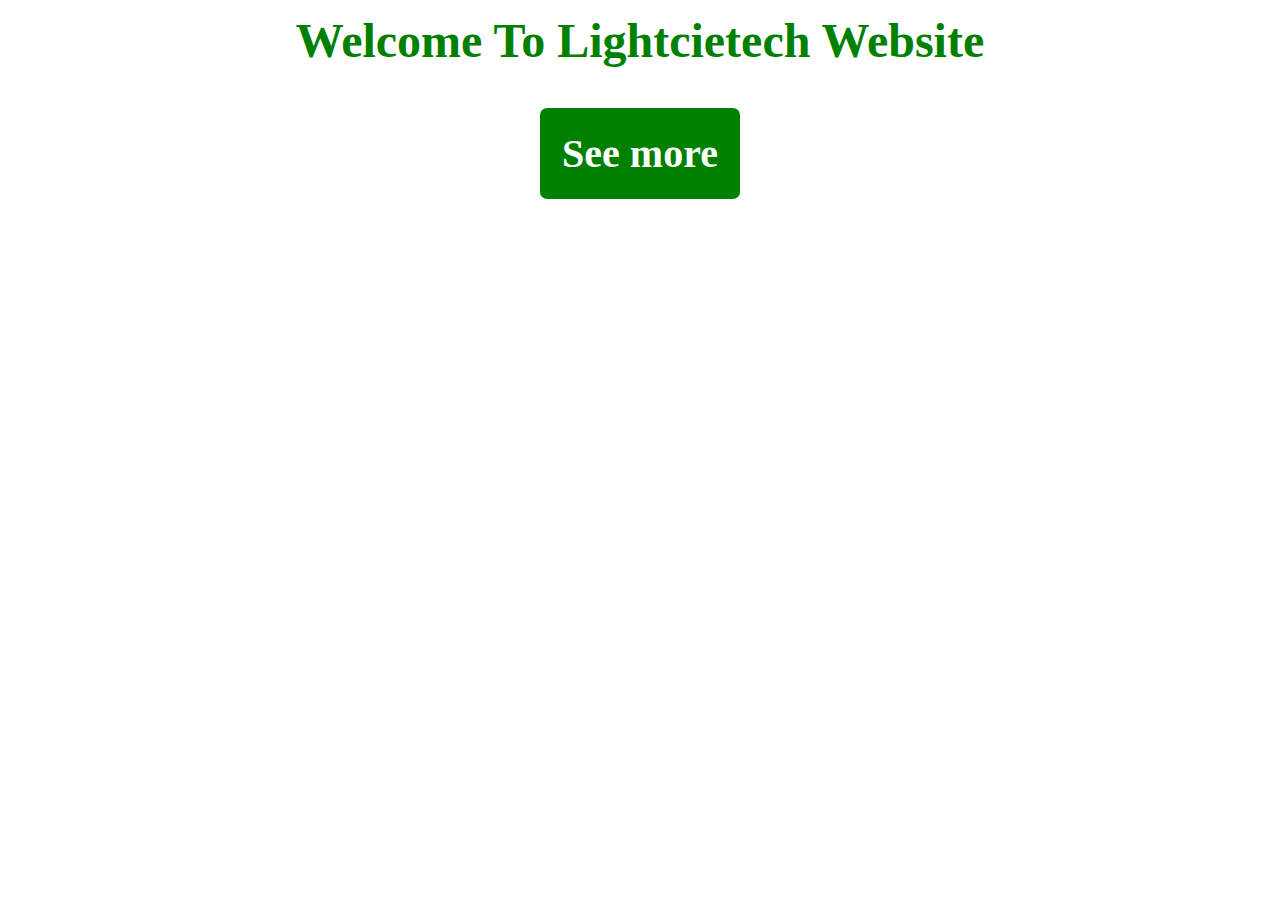
<file: index.html>
<DOCTYPE>
<html>
<head>
<link rel="stylesheet" href="styles.css">
</head>
<title>Lighcietech Welcome Screen</title>
<body>
<div class="sam">
<div><h1 class="oga">Welcome To Lightcietech Website</h1></div>
<div><button class="press" type="button"><a href="lightcietech.html">See more</a></button></div>
</div>
</body>
</html>
</file>
<file: styles.css>
* {
box-sizing: border-box;
font-family: constantia;
}
html, body {
margin: 0;
padding: 0.5%;
}
.headings {
background-image: url("CODE/red.png");
background-blend-mode: multiply;
padding-bottom: 50px;
}
.headings ul {
margin: 0;
}
.headings li {
display: inline;
}
.headings a {
padding: .4em;
text-decoration: none;
color: white;
}
.headings ul {
text-align: center;
font-size: 1.1em;
font-weight: bold;
border-bottom: 1px solid white;
}
.headings a:hover {
background-color: rgba(255, 255, 255, .4);
}
.topic {
text-align: center;
font-size: 3em;
font-family: cooper std;
color: blue;
margin: 2%;
}
.list li {
font-weight: bold;
font-size: 22px;
color: green;
margin-left: 0;
}
.logo {
display: block;
text-align: center;
font-size: 6em;
color: white;
font-family: eras itc;
margin: 1%;
}
.footer {
display: flex;
flex-wrap: wrap;
justify-content: space-around;
background-color: green;
color: white;
padding: .25em, 0;
align-items: end;
}
.footest {
margin-bottom: 0;
margin-top: 3em;
font-size: 2.5em;
font-family: cooper std;
}
.footer img {
text-align: end;
}
.im {
margin: 4%;
}
.container {
margin-left: 1%;
margin-right: 1%;
max-width: 14000px;
}
.imm {
height: 22em;
width: 23em;
}
.products {
margin: 30px;
}

.name {
display: block;
width: 100%;
text-align: center;
font-weight: bold;
font-size: 1.5em;
color: green;
margin-bottom: 15px;
margin-top: 20px;
}
.products {
display: flex;
flex-wrap: wrap;
justify-content: space-around;
}
.all {
margin: 3%
}
.cute {
height: 19em;
width: 25em;
padding-bottom: 15px;
}
.work li {
font-weight: bold;
color: green;
padding-bottom: 5px;
}
.nams {
display: flex;
padding-bottom: 35px;
align-items: center;
font-size: 1.2em;
font-weight: bold;
color: black;
}
.oga {
font-size: 3em;
font-weight: bold;
color: green;
text-align: center;
}
.press {
display: block;
margin: 40px auto 80px auto;
background-color: green;
vertical-align: center;
padding: .55em;
font-weight: bold;
color: white;
font-size: 2.5em;
border-radius: 7px;
border: none;
cursor: pointer;
}
.cap {
display: flex;
flex-wrap: wrap;
justify-content: space-around;
}
.ogas {
display: flex;
flex-wrap: wrap;
justify-content: space-around;
}
.press a {
text-decoration: none;
color: white;
}
.press:hover {
background-color: #96C949;
}
.smart {
padding-bottom: 30px;
}
.nam {
width: 100%;
font-family: cambria math;
font-weight: bold;
font-size: 1.3em;
color: green;
margin-bottom: 15px;
margin-top: 20px;
}
.commune {
display: block;
font-size: 1.5em;
font-family: arial black;
color: green;
}
.inserts {
display: block;
font-size: 1.2em;
font-family: cambria math;
font-weight: bold;
color: black;
}
.last {
padding-bottom: 12px;
}
.last {
margin: 20px;
}
.rest {
height: 20em;
width: 30em;
padding-bottom: 20px;
}
</file>
